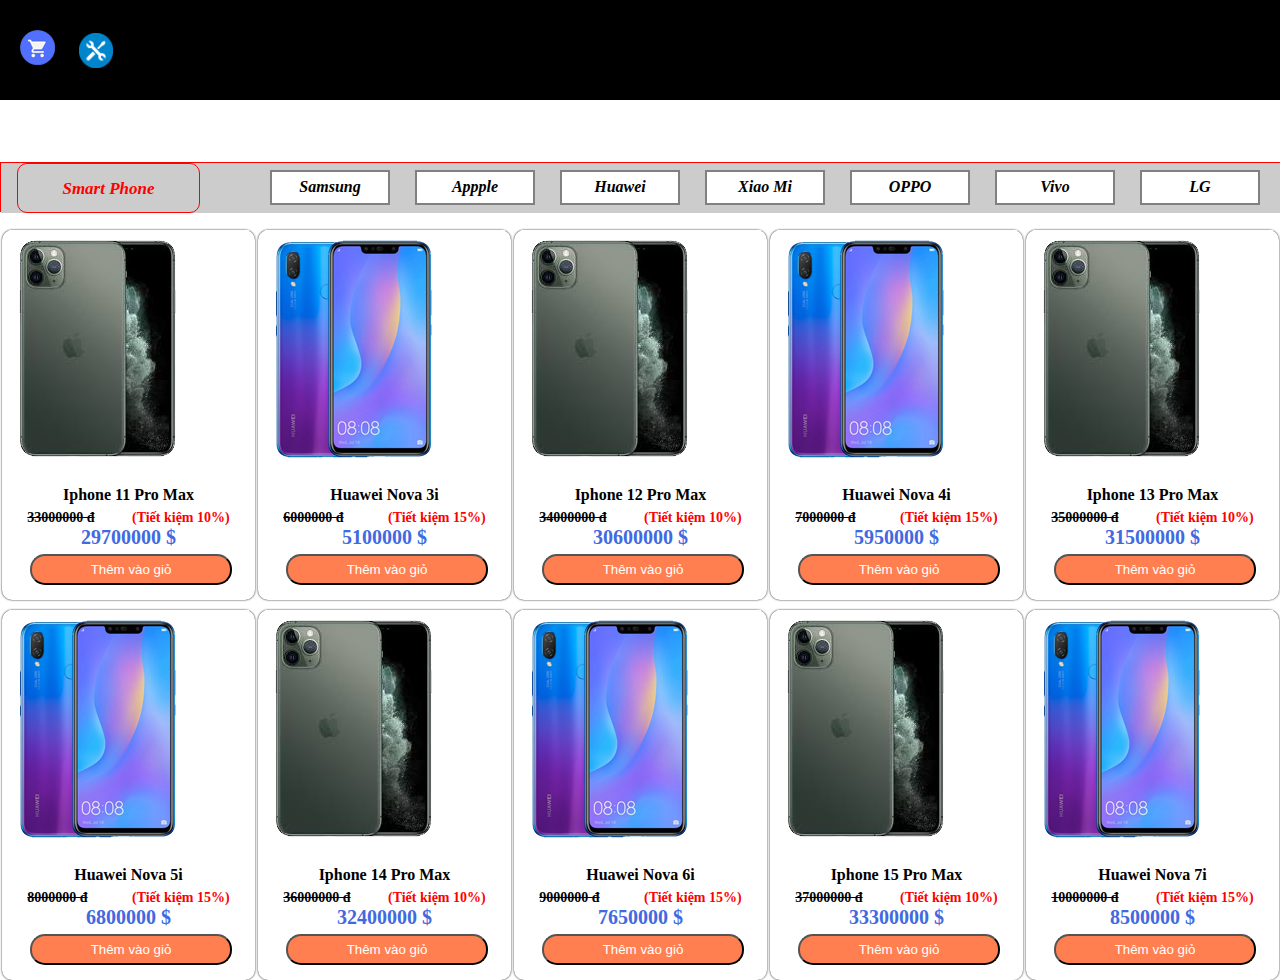
<file: index.html>
<!DOCTYPE html>
<html lang="en">

<head>
    <meta charset="UTF-8">
    <meta name="viewport" content="width=device-width, initial-scale=1.0">
    <title>Document</title>
    <link rel="stylesheet" href="style.css">
    <link rel="stylesheet" href="themSanPham.html">
    <link rel="stylesheet" href="showItems.html">
    <script src="sanPham.js"></script>
    <script src="gioHang.js"></script>
</head>

<body>
    <header>
        <div class="head" style="background-color: black; width: 100%; height: 100px;">
            <div>
                <a href="showItems.html" style="color: aliceblue; text-decoration: none; line-height: 50px;">
                    <img src="images/giohang.png" alt="" style="margin: 30px 20px;">
                </a>
                <a href="themSanPham.html" style="color: aliceblue; text-decoration: none; line-height: 50px;">
                    <img src="images/edit.png" alt="" style="width: 2.7%; margin-bottom: 27px">
                </a>
            </div>
        </div>
    </header>
    <section>
        <div class="khungMenuDuoi">
            <div class="menuDuoi">
                <div class="danhMucNoiBat">
                    <a href="#"><b><i>Smart Phone</i></b></a>
                </div>
                <div class="hangSanXuat">
                    <div><a href="#"><i>Samsung</i></a></div>
                    <div><a href="#"><i>Appple</i></a></div>
                    <div><a href="#"><i>Huawei</i></a></div>
                    <div><a href="#"><i>Xiao Mi</i></a></div>
                    <div><a href="#"><i>OPPO</i></a></div>
                    <div><a href="#"><i>Vivo</i></a></div>
                    <div><a href="#"><i>LG</i></a></div>
                </div>
            </div>
        </div>
        <div id="hienThiSanPham" class="khungChuaSanPham">
            <!-- do something -->
        </div>
    </section>
    <!-- <footer>
        <div class="head" style="background-color: black; width: 100%; height: 100px;">
          Đây là giỏ footer nha ádasdadasdasdsa
        </div>
    </footer> -->
    <script>
        // b1.1: tạo ra object và lưu xướng localStorage
        if (localStorage.getItem('danhSachSanPham') == null || localStorage.getItem('danhSachSanPham') == '') {
            var listProducts = createListProducts();
            jsonListProducts = JSON.stringify(listProducts);
            localStorage.setItem('danhSachSanPham', jsonListProducts);
        }

        // b1.2: nếu đã có json dưới localStorage thì lấy lên và chuyển thành object
        var jsonListProducts = localStorage.getItem('danhSachSanPham');
        var listProducts = newSmartPhone().fromJSONS(jsonListProducts);

        // b2: chuyển đổi đối tượng thành HTML
        var html = chuyenDSSanPhamThanhHTML(listProducts);
        console.log(listProducts);

        // b3: gắn HTML vào node
        var nodeHienThiSanPham = document.getElementById('hienThiSanPham');
        nodeHienThiSanPham.innerHTML = html;

        function themVaoGioHang(idSanPham) {
            alert('ok đã thêm! ' + idSanPham);

            var listItems = getListItemsFromLocal();
            var confirm = false;

            for (var i = 0; i < listItems.length; i++) {
                var thisItem = listItems[i];
                if (thisItem.ID == idSanPham) {
                    listItems[i].soLuong++;
                    confirm = true;
                    break;
                }
            }

            if (confirm == false) {
                var item = createItem(idSanPham, 1);
                listItems.push(item);
            }
            saveListItemsToLocal(listItems);
        }
    </script>

</body>

</html>
</file>
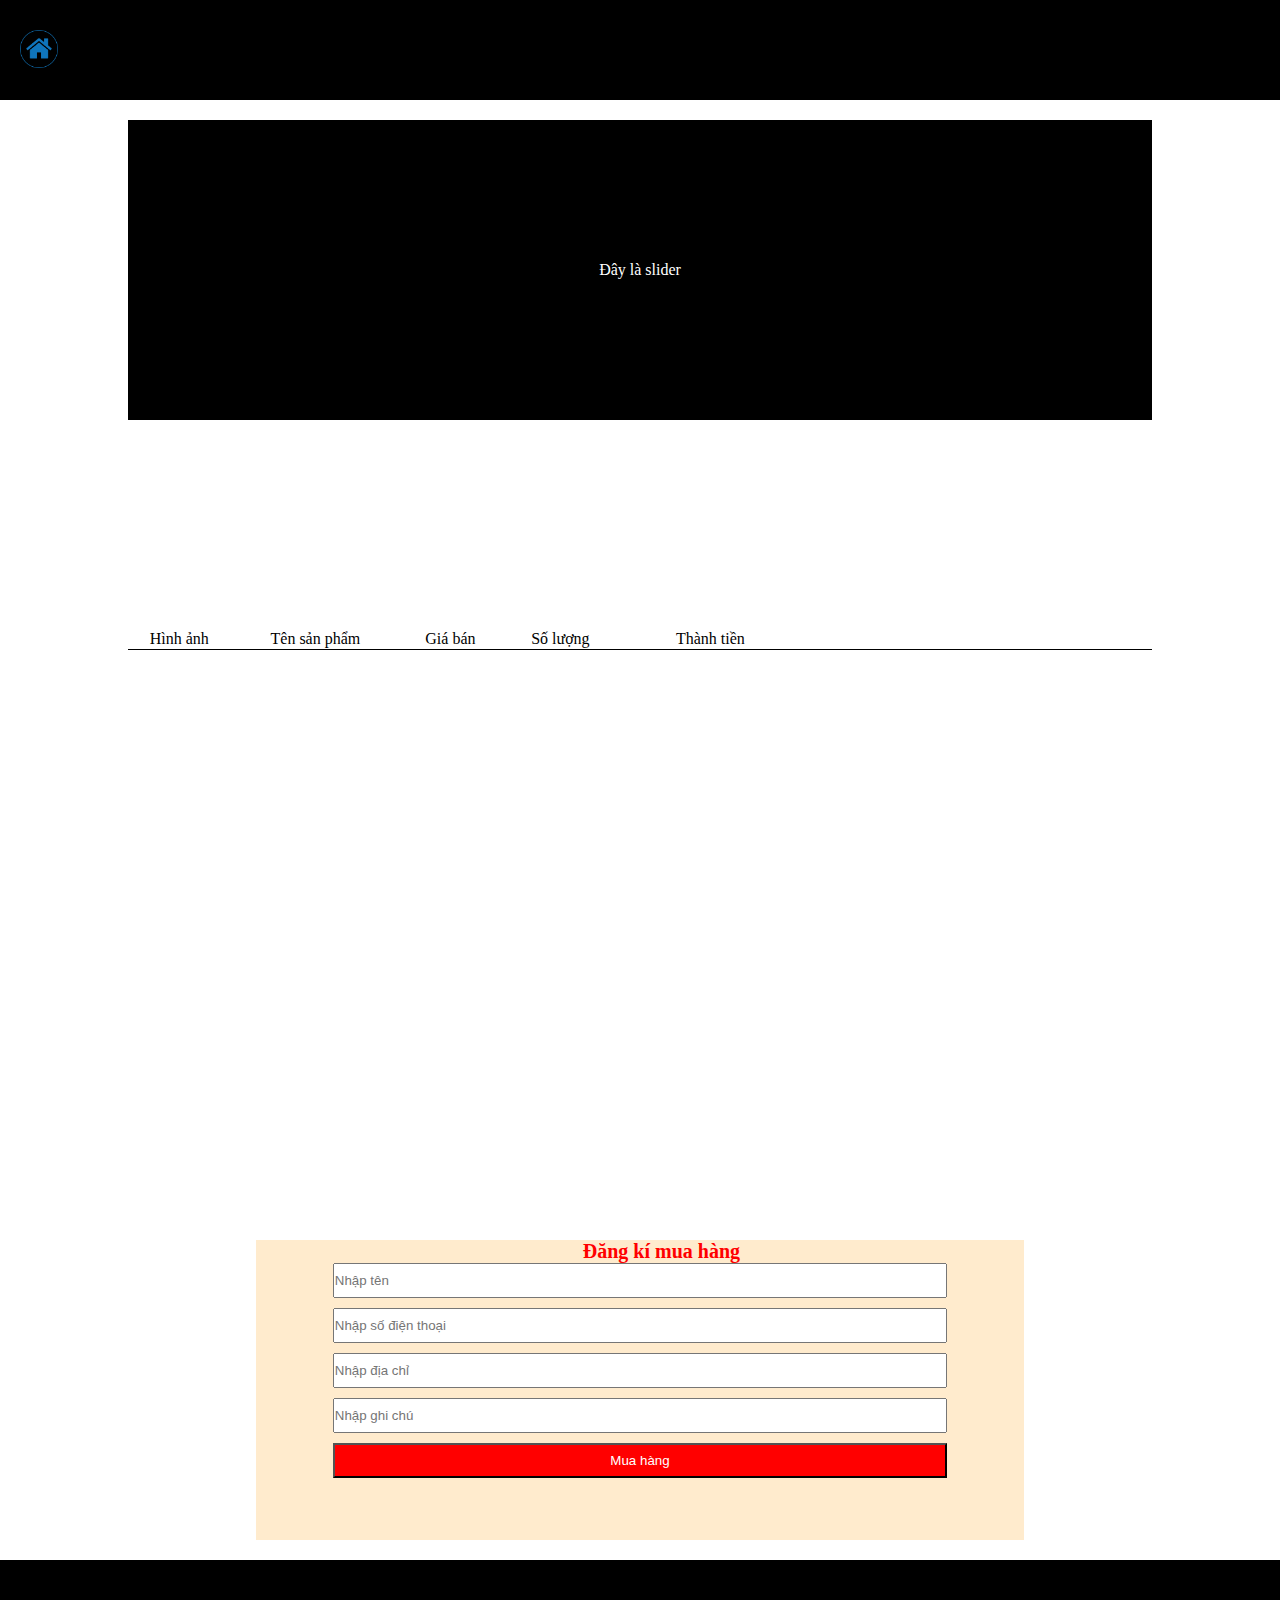
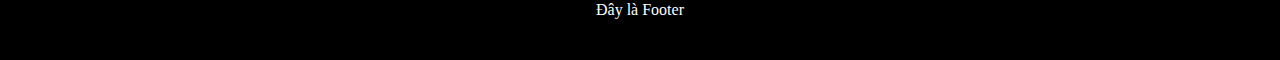
<file: showItems.html>
<!DOCTYPE html>
<html lang="en">

<head>
    <meta charset="UTF-8">
    <meta name="viewport" content="width=device-width, initial-scale=1.0">
    <title>Document</title>
    <link rel="stylesheet" href="index.html">
    <script src="gioHang.js"></script>
    <script src="sanPham.js"></script>
    <script src="item.js"></script>
    <style>
        * {
            box-sizing: border-box;
            margin: 0;
            padding: 0;
        }

        .khungTo {
            min-height: 600px;
            margin-bottom: 20px;
        }

        .title {
            width: 80%;
            height: 30px;
            display: flex;
            margin: 0 auto;
            border-bottom: 1px solid black;
        }

        .title .hinh {
            width: 10%;
            text-align: center;
            font-size: 16px;
            margin-top: 10px;
        }

        .title .ten {
            width: 170px;
            text-align: center;
            font-size: 16px;
            margin-top: 10px;
        }

        .title .gia {
            width: 100px;
            text-align: center;
            margin-right: 10px;
            margin-top: 10px;
        }

        .title .so {
            width: 100px;
            text-align: center;
            margin-top: 10px;
        }

        .title .tien {
            width: 200px;
            text-align: center;
            margin-top: 10px;
        }


        .khungDanhSachItem {
            width: 80%;
            height: 100px;
            background-color: burlywood;
            margin: 0 auto;
        }

        .khungItem {
            width: 100%;
            height: 100px;
            background-color: blanchedalmond;
            margin-top: 10px;
            border-bottom: 1px solid red;
            display: flex;
        }

        .hinhAnhItem {
            width: 10%;
            height: 100px;
            margin-right: 10px;
        }

        .hinhAnhItem img {
            width: 60%;
            margin-top: 5px;
            margin-left: 20px;
        }

        .tenItem {
            width: 170px;
            height: 100px;
            margin-right: 10px;
            line-height: 100px;
        }

        .GiaItem {
            margin-right: 10px;
            width: 100px;
            height: 100px;
            line-height: 100px;
        }

        .soLuongItem {
            width: 100px;
            height: 100px;
            margin-right: 50px;
        }

        .soLuong {
            margin-top: 40px;
            width: 100px;
        }

        .thanhTien {
            margin-top: 40px;
            width: 200px;
            height: 100px;
        }

        .bnt {
            width: 100px;
            height: 30px;
            margin-top: 35px;
            background-color: blanchedalmond;
            border: none;
            outline: none;
        }

        .bnt img {
            width: 30%;

        }

        .dang-ki-mua-hang {
            width: 60%;
            min-height: 300px;
            background-color: blanchedalmond;
            margin: 0 auto;
            margin-bottom: 20px;
            display: block;
        }

        .khung-dang-ki {
            width: 80%;
            height: 300px;
            margin: 0 auto;
        }

        #title-dang-ki {
            font-size: 20px;
            font-weight: 700;
            color: red;
            margin-left: 250px;
        }

        .khung-dang-ki input {
            width: 100%;
            height: 35px;
            margin-bottom: 10px;
        }

        .khung-dang-ki #mua-hang {
            background-color: red;
            color: white;
        }
    </style>
</head>

<body onload="showItems()">
    <header>
        <div class="head" style="width: 100%; height: 100px; background-color: black;margin-bottom: 20px;">
            <p><a href="index.html"><img src="images/Icontt.png" alt="" style="width: 3%; margin: 30px 20px;"></a></p>
        </div>
        <div class="slider"
            style="width: 80%; height: 300px; background-color: black; margin: 0 auto; margin-bottom: 200px;">
            <p style="text-align: center; color: white; line-height: 300px;">Đây là slider</p>
        </div>
    </header>
    <section>
        <div class="khungTo">
            <div class="title">
                <div class="hinh">
                    Hình ảnh
                </div>
                <div class="ten">
                    Tên sản phẩm
                </div>
                <div class="gia">
                    Giá bán
                </div>
                <div class="so">
                    Số lượng
                </div>
                <div class="tien">
                    Thành tiền
                </div>
            </div>
            <div class="" id="hienThiDanhSachSanPham">

            </div>
        </div>
        <div class="dang-ki-mua-hang">
            <div class="khung-dang-ki">
                <div id="title-dang-ki">
                    Đăng kí mua hàng
                </div>
                <div id="ten">
                    <input type="text" placeholder="Nhập tên">
                </div>
                <div id="sdt">
                    <input type="number" placeholder="Nhập số điện thoại">
                </div>
                <div id="adr">
                    <input type="text" placeholder="Nhập địa chỉ">
                </div>
                <div>
                    <input type="text" placeholder="Nhập ghi chú">
                </div>
                <input type="submit" id="mua-hang" value="Mua hàng">
            </div>
        </div>
    </section>
    <footer>
        <div class="footer" style="width: 100%; height: 100px; background-color: black;">
            <p style="text-align: center; color: white; line-height: 100px;">Đây là Footer</p>
        </div>
    </footer>
    <script>
        function showItems() {
            var html = chuyenDSItemThanhHtml(getLisItemsFromLocal());

            var nodeHienThiSanPham = document.getElementById('hienThiDanhSachSanPham');
            nodeHienThiSanPham.innerHTML = html;
        }

    </script>
</body>

</html>
</file>
<file: style.css>
* {
	padding: 0;
	margin: 0;
	box-sizing: border-box;
}

body{
	font-size: 14px;
	font-family: Consolas;
}

/* css của mấy thứ vớ vẩn */
.khungMenuDuoi{
	width: 100%;
	height: 50px;
	margin-top: 62px;
	background-color: #cccccc;
	margin-bottom: 8px;
	border: 1px solid red;
}

.menuDuoi{
	width: 1284px;
	height: 50px;
	background-color: #cccccc;
	margin: 0 auto;
}

.danhMucNoiBat{
	width: 183px;
	height: 50px;
	background-color: #cccccc;
	margin-left: 16px;
	float: left;
	text-align: center;
	line-height: 50px;
	margin-right: 70px;
	border-radius: 10px;
	border: 1px solid red;
	font-size: 17px;
	font-weight: 700;
}

.danhMucNoiBat:hover {
	background: floralwhite;
	font-size: 18px;
}

.danhMucNoiBat a {
	text-decoration: none;
	color: red;
}

.hangSanXuat div{
	float: left;
	width: 120px;
	height: 35px;
	text-align: center;
	line-height: 30px;
	margin-right: 25px;
	background-color: #ffffff;
	margin-top: 7px;
	border: 2px solid grey;
	font-size: 16px;
	font-weight: 700;
}

.hangSanXuat div:hover {
	border: 1px solid grey;
}

.hangSanXuat div:hover a {
	color: red;
	font-size: 18px;
}

.hangSanXuat a {
	text-decoration: none;
	color: black;
}

/* css của sản phẩm */

.khungChuaSanPham {
	width: 1284px;
	margin: 0 auto;
}

.khungSanPham{
	width: 253px;
	height: 370px;
	background-color: #ffffff;
	float: left;
	margin-left: 2px;
	margin-right: 1px;
	margin-top: 10px;
    box-shadow: 0 0 2px black;
    border-radius: 10px;
}

.khungSanPham:hover {
    border: 1px solid blue;
}

.sanPham {
	width: 240px;
	height: 240px;
	background-color: #ffffff;
	margin: 0 auto;
	margin-bottom: 20px;
}

.sanPham img {
	margin: 10px 10px;
}

.tenSanPham{
	width: 240px;
	height: 20px;
	margin: 0 auto;
	text-align: center;
	line-height: 10px;
	font-size: 16px;
	font-weight: 700;
}

.giaGoc{
	text-decoration: line-through;
    text-align: center;
    font-size: 14px;
    font-weight: 700;
	color: black;
	float: left;
	margin-left: 10%;
}

.phanTramGiamGia{
	color: red;
	font-weight: 700;
	float: right;
	margin-right: 10%;
}

.giaSauKhiGiam{
    text-align: center;
    font-size: 20px;
    font-weight: 700;
    color: royalblue;
}

.bnt{
    width: 80%;
    margin-top: 5px;
    margin-left: 11%;
    padding: 6px 10px;
    border-radius: 15px;
    background-color: coral;
    color: white;
}

.bnt:hover {
    background-color: darkblue;
}

.test {
	width: 200px;
	height: 1000px;
	background-color: aqua;
}

/* my name is KIym */




/* sesdfsdkjfshdc skjdfh sdjkfhs kdfsdkjfds */
</file>
